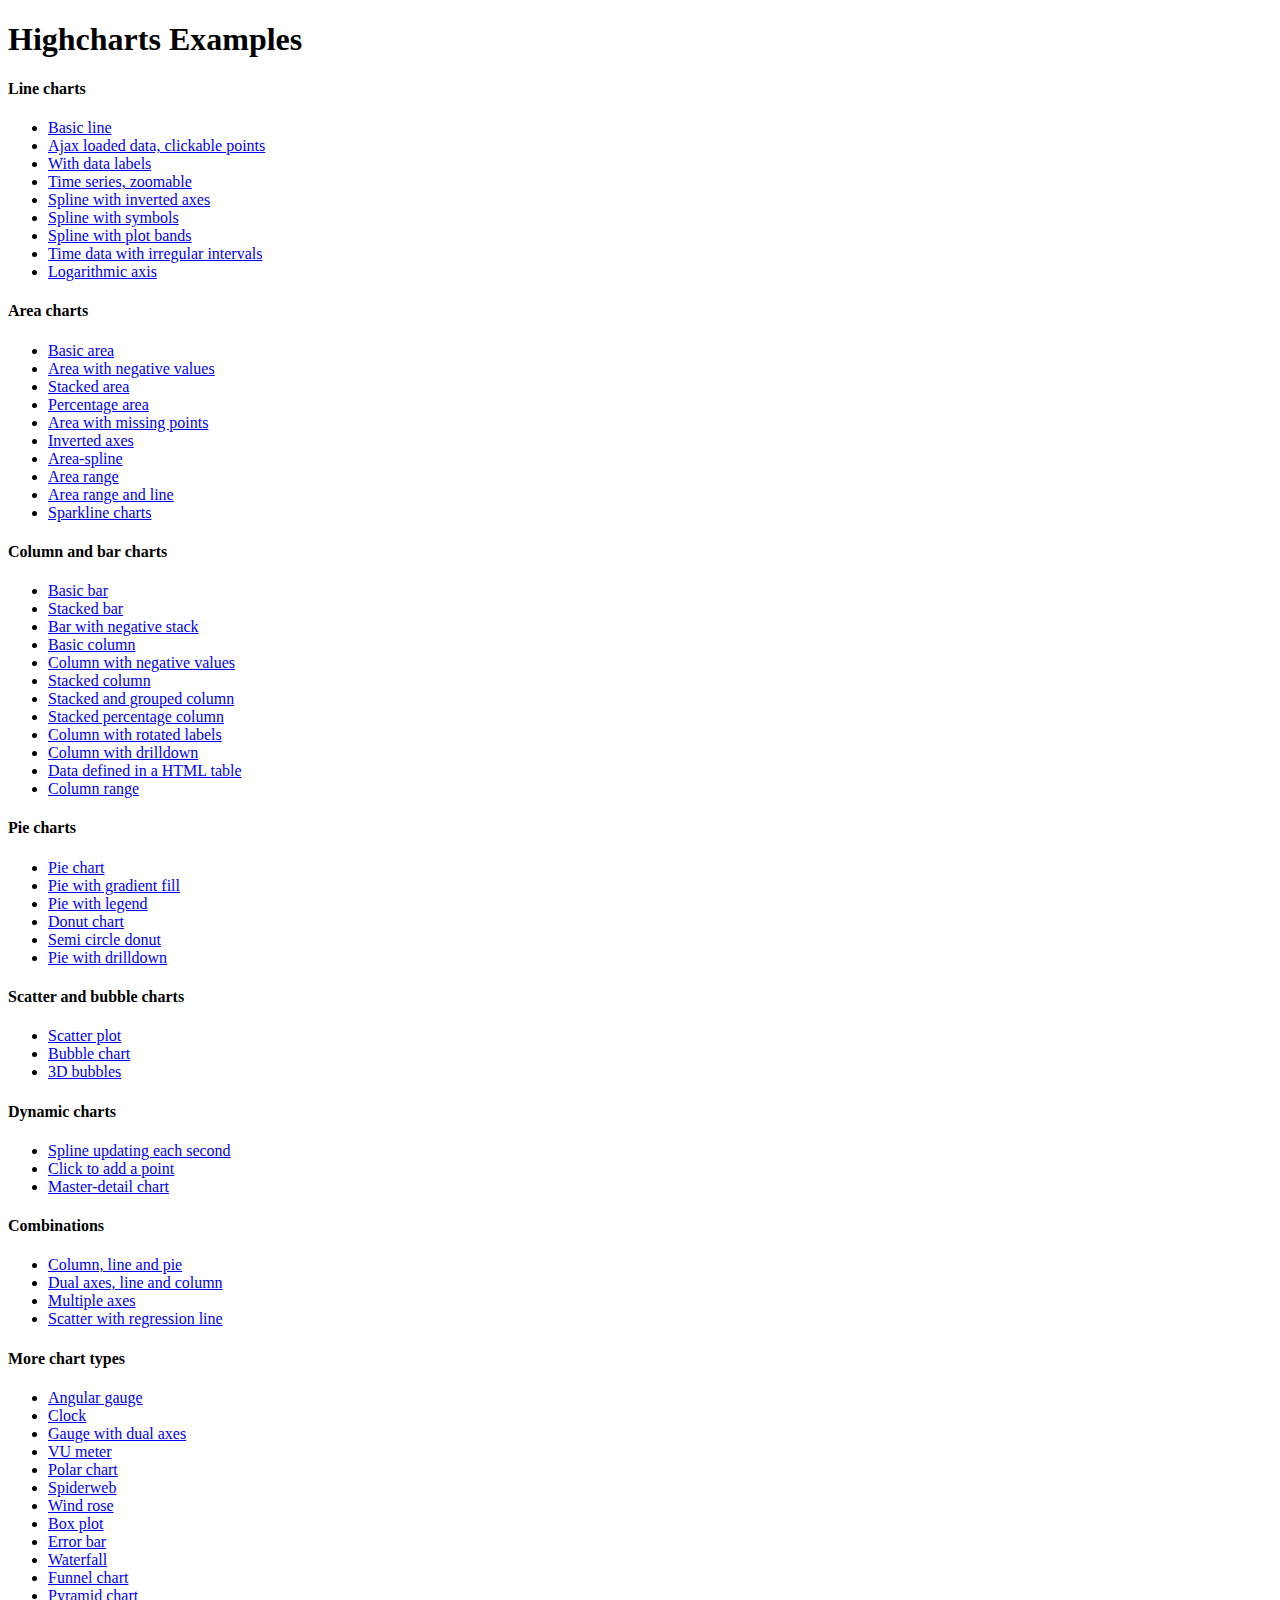
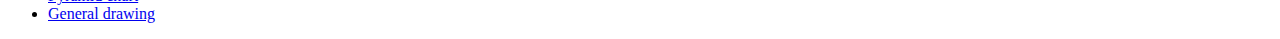
<file: Highcharts-3.0.10/index.htm>
<!DOCTYPE HTML PUBLIC "-//W3C//DTD HTML 4.01//EN" "http://www.w3.org/TR/html4/strict.dtd">
<html>
	<head>
		<meta http-equiv="Content-Type" content="text/html; charset=utf-8" />
		<title>Highcharts Examples</title>
	</head>
	<body>
		<h1>Highcharts Examples</h1>
		<h4>Line charts</h4>
		<ul>
			<li><a href="examples/line-basic/index.htm">Basic line</a></li>
			<li><a href="examples/line-ajax/index.htm">Ajax loaded data, clickable points</a></li>
			<li><a href="examples/line-labels/index.htm">With data labels</a></li>
			<li><a href="examples/line-time-series/index.htm">Time series, zoomable</a></li>
			<li><a href="examples/spline-inverted/index.htm">Spline with inverted axes</a></li>
			<li><a href="examples/spline-symbols/index.htm">Spline with symbols</a></li>
			<li><a href="examples/spline-plot-bands/index.htm">Spline with plot bands</a></li>
			<li><a href="examples/spline-irregular-time/index.htm">Time data with irregular intervals</a></li>
			<li><a href="examples/line-log-axis/index.htm">Logarithmic axis</a></li>
		</ul>
		<h4>Area charts</h4>
		<ul>
			<li><a href="examples/area-basic/index.htm">Basic area</a></li>
			<li><a href="examples/area-negative/index.htm">Area with negative values</a></li>
			<li><a href="examples/area-stacked/index.htm">Stacked area</a></li>
			<li><a href="examples/area-stacked-percent/index.htm">Percentage area</a></li>
			<li><a href="examples/area-missing/index.htm">Area with missing points</a></li>
			<li><a href="examples/area-inverted/index.htm">Inverted axes</a></li>
			<li><a href="examples/areaspline/index.htm">Area-spline</a></li>
			<li><a href="examples/arearange/index.htm">Area range</a></li>
			<li><a href="examples/arearange-line/index.htm">Area range and line</a></li>
			<li><a href="examples/sparkline/index.htm">Sparkline charts</a></li>
		</ul>
		<h4>Column and bar charts</h4>
		<ul>
			<li><a href="examples/bar-basic/index.htm">Basic bar</a></li>
			<li><a href="examples/bar-stacked/index.htm">Stacked bar</a></li>
			<li><a href="examples/bar-negative-stack/index.htm">Bar with negative stack</a></li>
			<li><a href="examples/column-basic/index.htm">Basic column</a></li>
			<li><a href="examples/column-negative/index.htm">Column with negative values</a></li>
			<li><a href="examples/column-stacked/index.htm">Stacked column</a></li>
			<li><a href="examples/column-stacked-and-grouped/index.htm">Stacked and grouped column</a></li>
			<li><a href="examples/column-stacked-percent/index.htm">Stacked percentage column</a></li>
			<li><a href="examples/column-rotated-labels/index.htm">Column with rotated labels</a></li>
			<li><a href="examples/column-drilldown/index.htm">Column with drilldown</a></li>
			<li><a href="examples/column-parsed/index.htm">Data defined in a HTML table</a></li>
			<li><a href="examples/columnrange/index.htm">Column range</a></li>
		</ul>
		<h4>Pie charts</h4>
		<ul>
			<li><a href="examples/pie-basic/index.htm">Pie chart</a></li>
			<li><a href="examples/pie-gradient/index.htm">Pie with gradient fill</a></li>
			<li><a href="examples/pie-legend/index.htm">Pie with legend</a></li>
			<li><a href="examples/pie-donut/index.htm">Donut chart</a></li>
			<li><a href="examples/pie-semi-circle/index.htm">Semi circle donut</a></li>
			<li><a href="examples/pie-drilldown/index.htm">Pie with drilldown</a></li>
		</ul>
		<h4>Scatter and bubble charts</h4>
		<ul>
			<li><a href="examples/scatter/index.htm">Scatter plot</a></li>
			<li><a href="examples/bubble/index.htm">Bubble chart</a></li>
			<li><a href="examples/bubble-3d/index.htm">3D bubbles</a></li>
		</ul>
		<h4>Dynamic charts</h4>
		<ul>
			<li><a href="examples/dynamic-update/index.htm">Spline updating each second</a></li>
			<li><a href="examples/dynamic-click-to-add/index.htm">Click to add a point</a></li>
			<li><a href="examples/dynamic-master-detail/index.htm">Master-detail chart</a></li>
		</ul>
		<h4>Combinations</h4>
		<ul>
			<li><a href="examples/combo/index.htm">Column, line and pie</a></li>
			<li><a href="examples/combo-dual-axes/index.htm">Dual axes, line and column</a></li>
			<li><a href="examples/combo-multi-axes/index.htm">Multiple axes</a></li>
			<li><a href="examples/combo-regression/index.htm">Scatter with regression line</a></li>
		</ul>
		<h4>More chart types</h4>
		<ul>
			<li><a href="examples/gauge-speedometer/index.htm">Angular gauge</a></li>
			<li><a href="examples/gauge-clock/index.htm">Clock</a></li>
			<li><a href="examples/gauge-dual/index.htm">Gauge with dual axes</a></li>
			<li><a href="examples/gauge-vu-meter/index.htm">VU meter</a></li>
			<li><a href="examples/polar/index.htm">Polar chart</a></li>
			<li><a href="examples/polar-spider/index.htm">Spiderweb</a></li>
			<li><a href="examples/polar-wind-rose/index.htm">Wind rose</a></li>
			<li><a href="examples/box-plot/index.htm">Box plot</a></li>
			<li><a href="examples/error-bar/index.htm">Error bar</a></li>
			<li><a href="examples/waterfall/index.htm">Waterfall</a></li>
			<li><a href="examples/funnel/index.htm">Funnel chart</a></li>
			<li><a href="examples/pyramid/index.htm">Pyramid chart</a></li>
			<li><a href="examples/renderer/index.htm">General drawing</a></li>
		</ul>
	</body>
</html>
</file>
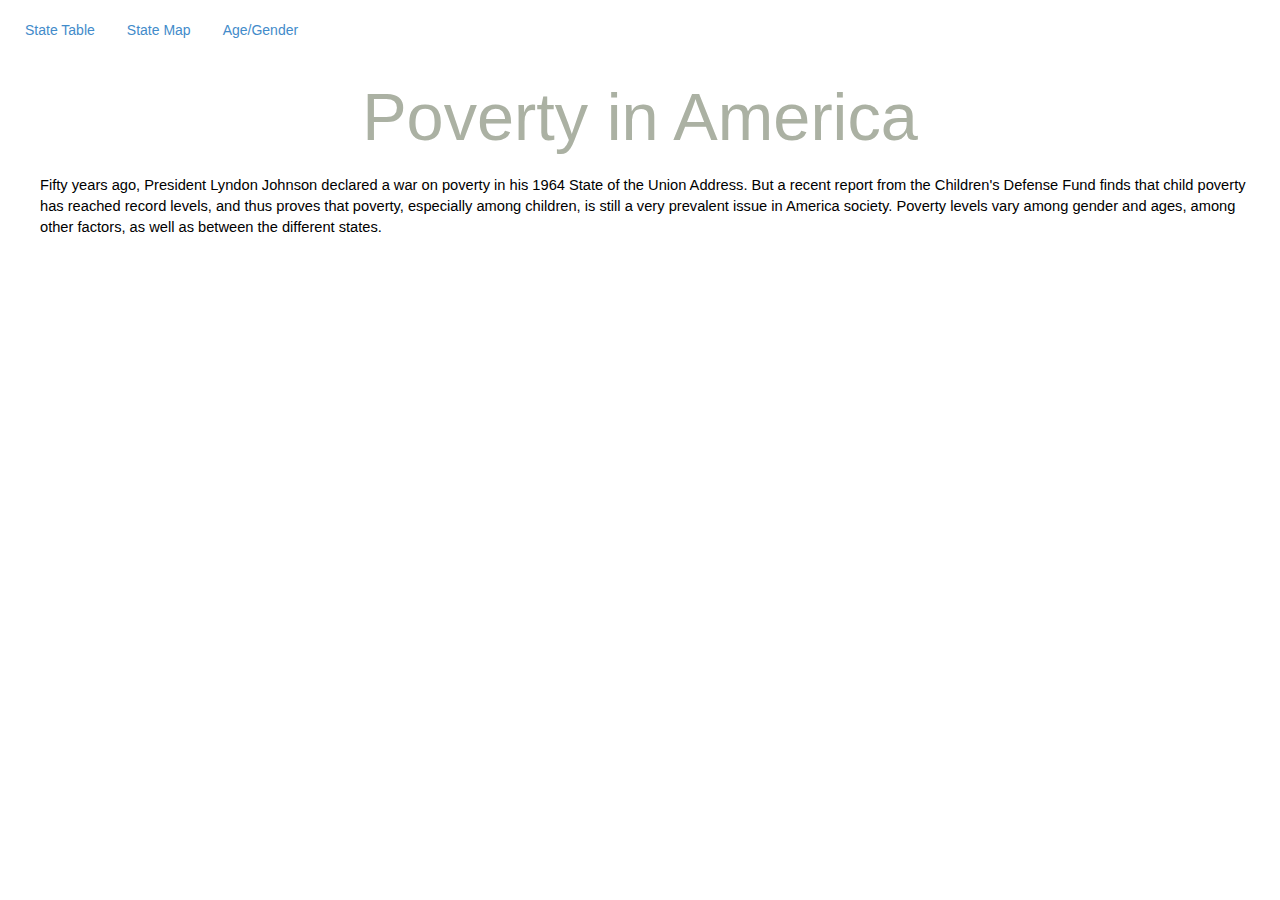
<file: indexAge.html>
<!DOCTYPE html>

<html>
<head>
    <title>Poverty in America</title>
    
    <!--JQuery -->
    <script src="js/jquery-1.11.0.js" type="text/javascript"></script>
    <script src="http://ajax.googleapis.com/ajax/libs/jquery/1.9.1/jquery.min.js" type="text/javascript"></script>
    <script src="http://ajax.googleapis.com/ajax/libs/jquery/1.8.2/jquery.min.js"></script>
    <script src="http://code.highcharts.com/highcharts.js"></script>
    
    
    <!-- Bootstrap core CSS -->
    <link href="css/bootstrap.min.css" rel="stylesheet">
        
    <!-- Custom styles -->
    <link href="styles.css" rel="stylesheet" type="text/css" />
     <link href="css/demo_table.css" rel="stylesheet">
  
</head>

<body>

     <ul class="nav nav-pills">
        <li><a href="index.html">State Table</a></li>
        <li><a href="indexTable.html">State Map</a></li>
        <li><a href="indexAge.html">Age/Gender</a></li>
    </ul>
     
     
    <div class="col-md-12">
        <div id="header">
            <p>Poverty in America</p>
        </div>
        
        <div id="intro">
            <p>Fifty years ago, President Lyndon Johnson declared a war on poverty in his 1964 State of the Union Address.
            But a recent report from the Children's Defense Fund finds that child poverty has reached record levels, and thus proves
            that poverty, especially among children, is still a very prevalent issue in America society. Poverty levels vary among gender and ages,
            among other factors, as well as between the different states.</p>
        </div>
    </div>
    
   

        <div id="povertybyage" style="width:100%; height:400px;"></div>
   
    
    
    
    		

    <!-- Bootstrap core JavaScript
    ================================================== -->
    <!-- Placed at the end of the document so the pages load faster -->
    <script src="https://ajax.googleapis.com/ajax/libs/jquery/1.11.0/jquery.min.js"></script>
    <script type="text/javascript" src="http://www.amcharts.com/lib/3/ammap.js"></script>
    <script type="text/javascript" src="js/usaLow.js"></script>
    <script type="text/javascript" src="http://www.amcharts.com/lib/3/themes/light.js"></script>
    <script src="http://code.highcharts.com/highcharts.js"></script>
    <script src="js/jquery.dataTables.min.js"></script>
    <script src="//datatables.net/download/build/nightly/jquery.dataTables.js"></script>
    <script src="js/bootstrap.min.js"></script>
    
    <script>
    aaData = new Array;
    var state = [];
    var povertyAllAges = [];
    var povertyUnder18 = [];
    var povertyFive = [];
    var html="";
    var gender = [];
    var Sixtyfiveplus = new Array;
    var EighteenToSixtyfour = new Array;
    var UnderEighteen = new Array;
    
    $(document).ready(function()
      {
        loadXML();
    
      });
    
    function loadXML(){
        $.ajax({
		type: "GET",
		url: "poverty.xml",
		dataType: "xml",
		success: parseXML
                    
         })//end load XML
        }
    
    
    function parseXML(xml)
    {
        $(xml).find('state').each(function(){
            var $state = $(this); 
	    state.push($state.attr("state"));
            //povertyAllAges.push($state.find(povertyAllAges).text());
	    //povertyUnder18.push($state.find(povertyUnder18).text());
            //povertyFive.push($state.find(povertyFive).text());
	    var povertyUnder18 = $state.find('povertyUnder18').text();
            var povertyFive = $state.attr('povertyFive');

            //builds table data
            stateArray = new Array;
            stateArray.push($(this).attr("state"), $(this).find("povertyAllAges").text(), $(this).find("povertyUnder18").text(), $(this).find("povertyFive").text());
            aaData.push(stateArray);
         
        });
            aoColumns = new Array;
            aoColumns = [{ "sTitle": "State" }, { "sTitle": "Poverty All Ages" }, { "sTitle": "Poverty Under 18" }, { "sTitle": "Poverty Ages 5-17" }];
            console.log(aoColumns);

            $("#statepoverty_table").html( '<table cellpadding="0" cellspacing="0" border="0" class="display" id="table"></table>' );
            $("#state").append(html);
  
            $('#statepoverty_table').dataTable( {
                "aaData": aaData,
                "aoColumns": aoColumns
            });
    };

    $(function () { 
    $('#container').highcharts({
        chart: {
            type: 'bar'
        },
        title: {
            text: 'Fruit Consumption'
        },
        xAxis: {
            categories: ['Apples', 'Bananas', 'Oranges']
        },
        yAxis: {
            title: {
                text: 'Fruit eaten'
            }
        },
        series: [{
            name: 'Jane',
            data: [1, 0, 4]
        }, {
            name: 'John',
            data: [5, 7, 3]
        }]
    });
});
           
    
         
    </script>
    
    
</body>
</html>
</file>
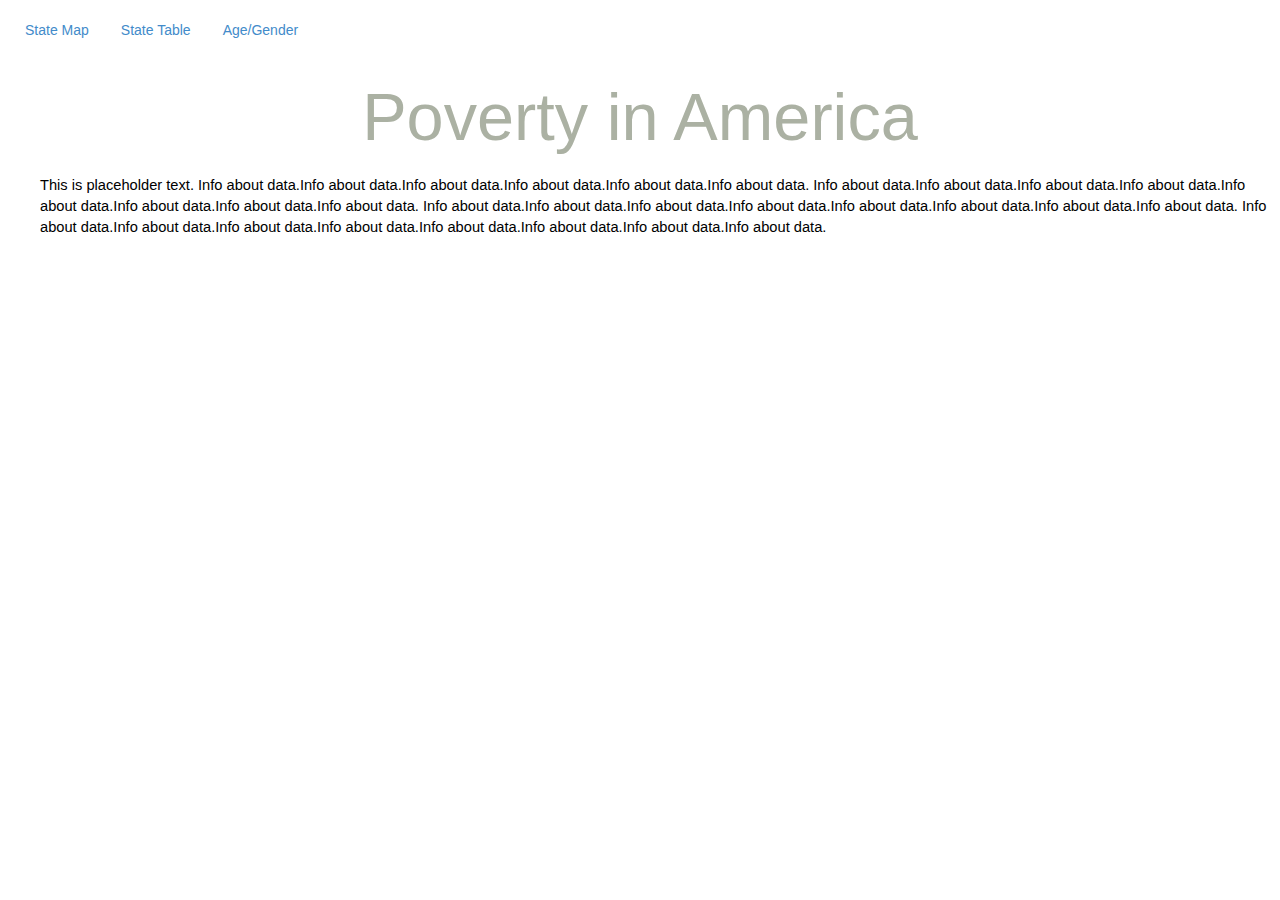
<file: indexAgeGender.html>
<!DOCTYPE html>

<html>
<head>
    <title>Poverty in America</title>
    
    <!--JQuery -->
    <script src="js/jquery-1.11.0.js" type="text/javascript"></script>
    <script src="http://ajax.googleapis.com/ajax/libs/jquery/1.9.1/jquery.min.js" type="text/javascript"></script>
    <script src="http://code.highcharts.com/highcharts.js"></script>
    
    <!-- Bootstrap core CSS -->
    <link href="css/bootstrap.min.css" rel="stylesheet">
        
    <!-- Custom styles -->
    <link href="styles.css" rel="stylesheet" type="text/css" />
     <link href="css/demo_table.css" rel="stylesheet">
  
</head>

<body>

     <ul class="nav nav-pills">
        <li><a href="indexTable.html">State Map</a></li>
        <li><a href="index.html">State Table</a></li>
        <li><a href="indexAgeGender.html">Age/Gender</a></li>
    </ul>
     
     
    <div class="col-md-12">
        <div id="header">
            <p>Poverty in America</p>
        </div>
        
        <div id="intro">
            <p>This is placeholder text. Info about data.Info about data.Info about data.Info about data.Info about data.Info about data.
            Info about data.Info about data.Info about data.Info about data.Info about data.Info about data.Info about data.Info about data.
            Info about data.Info about data.Info about data.Info about data.Info about data.Info about data.Info about data.Info about data.
            Info about data.Info about data.Info about data.Info about data.Info about data.Info about data.Info about data.Info about data.</p>
        </div>
    </div>
    
   
   

    <div class="col-md-12">
        <div id="chart"></div>
    </div>
    
    
    
    		

    <!-- Bootstrap core JavaScript
    ================================================== -->
    <!-- Placed at the end of the document so the pages load faster -->
    <script src="https://ajax.googleapis.com/ajax/libs/jquery/1.11.0/jquery.min.js"></script>
    <script type="text/javascript" src="http://www.amcharts.com/lib/3/ammap.js"></script>
    <script type="text/javascript" src="js/usaLow.js"></script>
    <script type="text/javascript" src="http://www.amcharts.com/lib/3/themes/light.js"></script>
    <script src="http://code.highcharts.com/highcharts.js"></script>
    <script src="js/jquery.dataTables.min.js"></script>
    <script src="js/bootstrap.min.js"></script>
    
    <script>
    aaData = new Array;
    var state = [];
    var povertyAllAges = [];
    var povertyUnder18 = [];
    var povertyFive = [];
    var html="";
    var gender = [];
    var Sixtyfiveplus = [];
    var EighteenToSixtyfour = [];
    var UnderEighteen = [];
    
    $(document).ready(function()
      {
        loadXML();
    
      });
    
    function loadXML(){
        $.ajax({
		type: "GET",
		url: "poverty.xml",
		dataType: "xml",
		success: parseXML
                    
         })//end load XML
        }
    
    
    function parseXML(xml)
    {
        $(xml).find('state').each(function(){
            var $state = $(this); 
	    state.push($state.attr("state"));
            //povertyAllAges.push($state.find(povertyAllAges).text());
	    //povertyUnder18.push($state.find(povertyUnder18).text());
            //povertyFive.push($state.find(povertyFive).text());
	    var povertyUnder18 = $state.find('povertyUnder18').text();
            var povertyFive = $state.attr('povertyFive');
console.log("state");
            //builds table data
            stateArray = new Array;
            stateArray.push($(this).attr("state"), $(this).find("povertyAllAges").text(), $(this).find("povertyUnder18").text(), $(this).find("povertyFive").text());
            aaData.push(stateArray);
         
        });
            aoColumns = new Array;
            aoColumns = [{ "sTitle": "State" }, { "sTitle": "Poverty All Ages" }, { "sTitle": "Poverty Under 18" }, { "sTitle": "Poverty Ages 5-17" }];
            console.log(aoColumns);

            $("#statepoverty_table").html( '<table cellpadding="0" cellspacing="0" border="0" class="display" id="table"></table>' );
            $("#state").append(html);
  
            $('#statepoverty_table').dataTable( {
                "aaData": aaData,
                "aoColumns": aoColumns
            });
    };
    
    


         

    var chart1 = new Highcharts.Chart({
        chart: {
            renderTo: 'chart',
            type: 'bar'
        },
        title: {
            text: 'Poverty by Age by Gender'
        },
        xAxis: {
            categories: [gender[0], gender[1]]
        },
        yAxis: {
            title: {
                text: 'Age Groups'
            }
        },
        series: [{
            name: 'Aged 65 and Older',
            data: [Sixtyfiveplus[0], Sixtyfiveplus[1], Sixtyfiveplus[2]]
        }, {
            name: 'Aged 18-64',
            data: [EighteenToSixtyfour[0], EighteenToSixtyfour[1]]
        }, {
             name: 'Under Age 18',
            data: [UnderEighteen[0], UnderEighteen[1]]
        }]
            
    });
    
         
    </script>
    
    
</body>
</html>
</file>
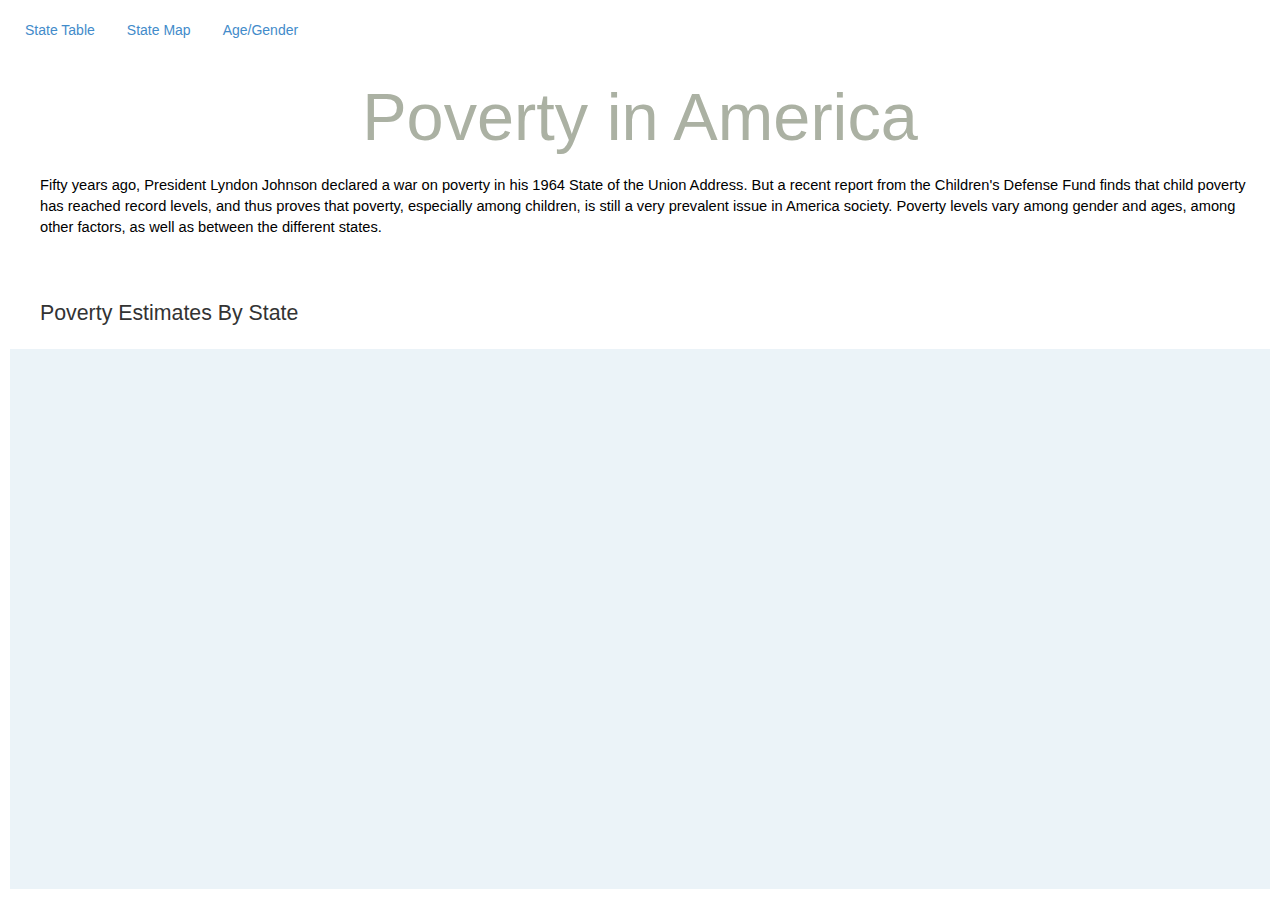
<file: indexTable.html>
<!DOCTYPE html>

<html>
<head>
    <title>Poverty in America</title>
    
    <!--JQuery -->
    <script src="js/jquery-1.11.0.js" type="text/javascript"></script>
    <script src="http://ajax.googleapis.com/ajax/libs/jquery/1.9.1/jquery.min.js" type="text/javascript"></script>
    <script src="http://code.highcharts.com/highcharts.js"></script>
    
    <!-- Bootstrap core CSS -->
    <link href="css/bootstrap.min.css" rel="stylesheet">
        
    <!-- Custom styles -->
    <link href="styles.css" rel="stylesheet" type="text/css" />
     <link href="css/demo_table.css" rel="stylesheet">
  
</head>

<body>

     <ul class="nav nav-pills">
        <li><a href="index.html">State Table</a></li>
        <li><a href="indexTable.html">State Map</a></li>
        <li><a href="Highcharts-3.0.10/examples/bar-basic/index.htm">Age/Gender</a></li>
    </ul>
     
     
    <div class="col-md-12">
        <div id="header">
            <p>Poverty in America</p>
        </div>
        
        <div id="intro">
            <p>Fifty years ago, President Lyndon Johnson declared a war on poverty in his 1964 State of the Union Address.
            But a recent report from the Children's Defense Fund finds that child poverty has reached record levels, and thus proves
            that poverty, especially among children, is still a very prevalent issue in America society. Poverty levels vary among gender and ages,
            among other factors, as well as between the different states.</p>
        </div>
    </div>
    
   
    
    <div id="chartTitle">
        <p>
            Poverty Estimates By State
        </p>  
    </div>
    
     <div class="col-md-12">
        <div id="row">
            <div id="chartdiv" align="center"></div>
        </div>
    </div>
    
    
    
   

    <div class="col-md-12">
        <div id="chart"></div>
    </div>
    
    
    
    		

    <!-- Bootstrap core JavaScript
    ================================================== -->
    <!-- Placed at the end of the document so the pages load faster -->
    <script src="https://ajax.googleapis.com/ajax/libs/jquery/1.11.0/jquery.min.js"></script>
    <script type="text/javascript" src="http://www.amcharts.com/lib/3/ammap.js"></script>
    <script type="text/javascript" src="js/usaLow.js"></script>
    <script type="text/javascript" src="http://www.amcharts.com/lib/3/themes/light.js"></script>
    <script src="http://code.highcharts.com/highcharts.js"></script>
    <script src="js/jquery.dataTables.min.js"></script>
    <script src="js/bootstrap.min.js"></script>
    
    <script>
    aaData = new Array;
    var state = [];
    var povertyAllAges = [];
    var povertyUnder18 = [];
    var povertyFive = [];
    var html="";
    
    $(document).ready(function()
      {
        loadXML();
    
      });
    
    function loadXML(){
        $.ajax({
		type: "GET",
		url: "poverty.xml",
		dataType: "xml",
		success: parseXML
                    
         })//end load XML
        }
    
    
    function parseXML(xml)
    {
        $(xml).find('state').each(function(){
            var $state = $(this); 
	    state.push($state.attr("state"));
            //povertyAllAges.push($state.find(povertyAllAges).text());
	    //povertyUnder18.push($state.find(povertyUnder18).text());
            //povertyFive.push($state.find(povertyFive).text());
	    var povertyUnder18 = $state.find('povertyUnder18').text();
            var povertyFive = $state.attr('povertyFive');
console.log("state");
            //builds table data
            stateArray = new Array;
            stateArray.push($(this).attr("state"), $(this).find("povertyAllAges").text(), $(this).find("povertyUnder18").text(), $(this).find("povertyFive").text());
            aaData.push(stateArray);
         
        });
            aoColumns = new Array;
            aoColumns = [{ "sTitle": "State" }, { "sTitle": "Poverty All Ages" }, { "sTitle": "Poverty Under 18" }, { "sTitle": "Poverty Ages 5-17" }];
            console.log(aoColumns);

            $("#statepoverty_table").html( '<table cellpadding="0" cellspacing="0" border="0" class="display" id="table"></table>' );
            $("#state").append(html);
  
            $('#statepoverty_table').dataTable( {
                "aaData": aaData,
                "aoColumns": aoColumns
            });
    };
    
    
    
    //map//
    
    AmCharts.makeChart("chartdiv", {
        type: "map",
        "theme": "light",
        pathToImages: "http://www.amcharts.com/lib/3/images/",

            colorSteps: 6,

            dataProvider: {
                
		map: "usaLow",
		areas: [{
                        id: "US-AL",
			value: 895515
                        }, {
			id: "US-AK",
			value: 77494
		}, {
			id: "US-AZ",
			value: 1195931
		}, {
			id: "US-AR",
			value: 560928
		}, {
			id: "US-CA",
			value: 6323433
		}, {
			id: "US-CO",
			value: 688715
		}, {
			id: "US-CT",
			value: 370537
		}, {
			id: "US-DE",
			value: 113316
		}, {
			id: "US-FL",
			value: 3248276
		}, {
			id: "US-GA",
			value: 1852459
		}, {
			id: "US-HI",
			value: 159988
		}, {
			id: "US-ID",
			value: 250203
		}, {
			id: "US-IL",
			value: 1847371
		}, {
			id: "US-IN",
			value: 984948
		}, {
			id: "US-IA",
			value: 377110
		}, {
			id: "US-KS",
			value: 392095
		}, {
			id: "US-KY",
			value: 821067
		}, {
			id: "US-LA",
			value: 900395
		}, {
			id: "US-ME",
			value: 186484
		}, {
			id: "US-MD",
			value: 597705
		}, {
			id: "US-MA",
			value: 762971
		}, {
			id: "US-MI",
			value: 1677776
		}, {
			id: "US-MN",
			value: 597515
		}, {
			id: "US-MS",
			value: 689116
		}, {
			id: "US-MO",
			value: 945435
		}, {
			id: "US-MT",
			value: 153105
		}, {
			id: "US-NE",
			value: 230375
		}, {
			id: "US-NV",
			value: 441373
		}, {
			id: "US-NH",
			value: 596705
		}, {
			id: "US-NJ",
			value: 934277
		}, {
			id: "US-NM",
			value: 421123
		}, {
			id: "US-NY",
			value: 3040207
		}, {
			id: "US-NC",
			value: 1706255
		}, {
			id: "US-ND",
			value: 75251
		}, {
			id: "US-OH",
			value: 1818886
		}, {
			id: "US-OK",
			value: 636134
		}, {
			id: "US-OR",
			value: 651302
		}, {
			id: "US-PA",
			value: 1688364
		}, {
			id: "US-RI",
			value: 143625
		}, {
			id: "US-SC",
			value: 837327
		}, {
			id: "US-SD",
			value: 109661
		}, {
			id: "US-TN",
			value: 1135205
		}, {
			id: "US-TX",
			value: 4565185
		}, {
			id: "US-UT",
			value: 364124
		}, {
			id: "US-VT",
			value: 71626
		}, {
			id: "US-VA",
			value: 936384
		}, {
			id: "US-WA",
			value: 5916976
		}, {
			id: "US-WV",
			value: 323978
		}, {
			id: "US-WI",
			value: 738226
		}, {
			id: "US-WY",
			value: 66879
		}]
	},

	areasSettings: {
		autoZoom: true
	},

	valueLegend: {
		right: 10,
		minValue: "50,000+",
		maxValue: "6,000,000+"
	}
	 

         
});
    var chart1 = new Highcharts.Chart({
        chart: {
            renderTo: 'chart',
            type: 'bar'
        },
        title: {
            text: 'Poverty by Age by Gender'
        },
        xAxis: {
            categories: [gender[0], gender[1]]
        },
        yAxis: {
            title: {
                text: 'Age Groups'
            }
        },
        series: [{
            name: 'Aged 65 and Older',
            data: [Sixtyfiveplus[0], Sixtyfiveplus[1], Sixtyfiveplus[2]]
        }, {
            name: 'Aged 18-64',
            data: [EighteenToSixtyfour[0], EighteenToSixtyfour[1]]
        }, {
             name: 'Under Age 18',
            data: [UnderEighteen[0], UnderEighteen[1]]
        }]
            
    });
    
         
    </script>
    
    
</body>
</html>
</file>
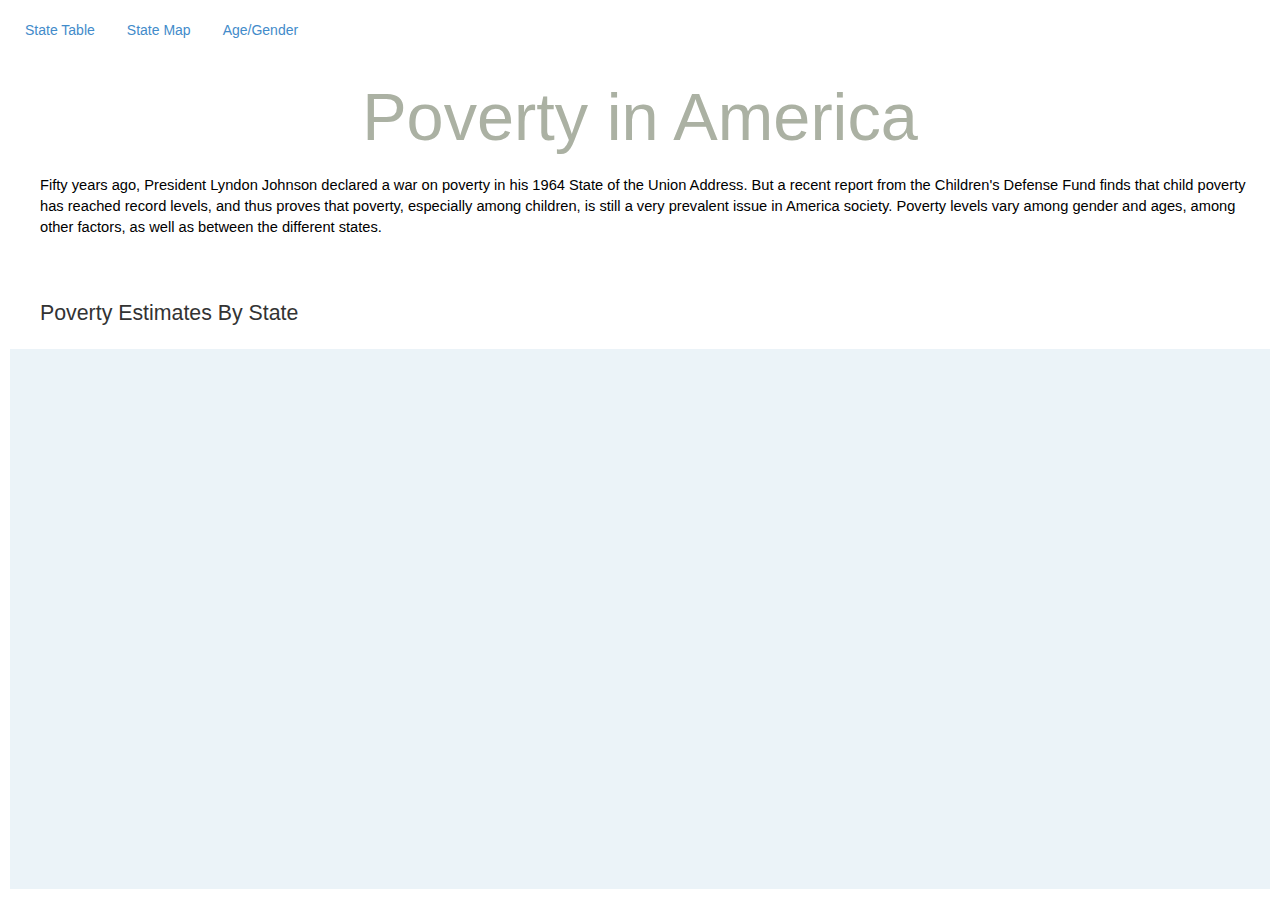
<file: Highcharts-3.0.10/examples/bar-basic/indexTable.html>
<!DOCTYPE html>

<html>
<head>
    <title>Poverty in America</title>
    
    <!--JQuery -->
    <script src="js/jquery-1.11.0.js" type="text/javascript"></script>
    <script src="http://ajax.googleapis.com/ajax/libs/jquery/1.9.1/jquery.min.js" type="text/javascript"></script>
    <script src="http://code.highcharts.com/highcharts.js"></script>
    
    <!-- Bootstrap core CSS -->
    <link href="css/bootstrap.min.css" rel="stylesheet">
        
    <!-- Custom styles -->
    <link href="styles.css" rel="stylesheet" type="text/css" />
     <link href="css/demo_table.css" rel="stylesheet">
  
</head>

<body>

     <ul class="nav nav-pills">
        <li><a href="index.html">State Table</a></li>
        <li><a href="indexTable.html">State Map</a></li>
        <li><a href="index.htm">Age/Gender</a></li>
    </ul>
     
     
    <div class="col-md-12">
        <div id="header">
            <p>Poverty in America</p>
        </div>
        
        <div id="intro">
            <p>Fifty years ago, President Lyndon Johnson declared a war on poverty in his 1964 State of the Union Address.
            But a recent report from the Children's Defense Fund finds that child poverty has reached record levels, and thus proves
            that poverty, especially among children, is still a very prevalent issue in America society. Poverty levels vary among gender and ages,
            among other factors, as well as between the different states.</p>
        </div>
    </div>
    
   
    
    <div id="chartTitle">
        <p>
            Poverty Estimates By State
        </p>  
    </div>
    
     <div class="col-md-12">
        <div id="row">
            <div id="chartdiv" align="center"></div>
        </div>
    </div>
    
    
    
   

    <div class="col-md-12">
        <div id="chart"></div>
    </div>
    
    
    
    		

    <!-- Bootstrap core JavaScript
    ================================================== -->
    <!-- Placed at the end of the document so the pages load faster -->
    <script src="https://ajax.googleapis.com/ajax/libs/jquery/1.11.0/jquery.min.js"></script>
    <script type="text/javascript" src="http://www.amcharts.com/lib/3/ammap.js"></script>
    <script type="text/javascript" src="js/usaLow.js"></script>
    <script type="text/javascript" src="http://www.amcharts.com/lib/3/themes/light.js"></script>
    <script src="http://code.highcharts.com/highcharts.js"></script>
    <script src="js/jquery.dataTables.min.js"></script>
    <script src="js/bootstrap.min.js"></script>
    
    <script>
    aaData = new Array;
    var state = [];
    var povertyAllAges = [];
    var povertyUnder18 = [];
    var povertyFive = [];
    var html="";
    
    $(document).ready(function()
      {
        loadXML();
    
      });
    
    function loadXML(){
        $.ajax({
		type: "GET",
		url: "poverty.xml",
		dataType: "xml",
		success: parseXML
                    
         })//end load XML
        }
    
    
    function parseXML(xml)
    {
        $(xml).find('state').each(function(){
            var $state = $(this); 
	    state.push($state.attr("state"));
            //povertyAllAges.push($state.find(povertyAllAges).text());
	    //povertyUnder18.push($state.find(povertyUnder18).text());
            //povertyFive.push($state.find(povertyFive).text());
	    var povertyUnder18 = $state.find('povertyUnder18').text();
            var povertyFive = $state.attr('povertyFive');
console.log("state");
            //builds table data
            stateArray = new Array;
            stateArray.push($(this).attr("state"), $(this).find("povertyAllAges").text(), $(this).find("povertyUnder18").text(), $(this).find("povertyFive").text());
            aaData.push(stateArray);
         
        });
            aoColumns = new Array;
            aoColumns = [{ "sTitle": "State" }, { "sTitle": "Poverty All Ages" }, { "sTitle": "Poverty Under 18" }, { "sTitle": "Poverty Ages 5-17" }];
            console.log(aoColumns);

            $("#statepoverty_table").html( '<table cellpadding="0" cellspacing="0" border="0" class="display" id="table"></table>' );
            $("#state").append(html);
  
            $('#statepoverty_table').dataTable( {
                "aaData": aaData,
                "aoColumns": aoColumns
            });
    };
    
    
    
    //map//
    
    AmCharts.makeChart("chartdiv", {
        type: "map",
        "theme": "light",
        pathToImages: "http://www.amcharts.com/lib/3/images/",

            colorSteps: 6,

            dataProvider: {
                
		map: "usaLow",
		areas: [{
                        id: "US-AL",
			value: 895515
                        }, {
			id: "US-AK",
			value: 77494
		}, {
			id: "US-AZ",
			value: 1195931
		}, {
			id: "US-AR",
			value: 560928
		}, {
			id: "US-CA",
			value: 6323433
		}, {
			id: "US-CO",
			value: 688715
		}, {
			id: "US-CT",
			value: 370537
		}, {
			id: "US-DE",
			value: 113316
		}, {
			id: "US-FL",
			value: 3248276
		}, {
			id: "US-GA",
			value: 1852459
		}, {
			id: "US-HI",
			value: 159988
		}, {
			id: "US-ID",
			value: 250203
		}, {
			id: "US-IL",
			value: 1847371
		}, {
			id: "US-IN",
			value: 984948
		}, {
			id: "US-IA",
			value: 377110
		}, {
			id: "US-KS",
			value: 392095
		}, {
			id: "US-KY",
			value: 821067
		}, {
			id: "US-LA",
			value: 900395
		}, {
			id: "US-ME",
			value: 186484
		}, {
			id: "US-MD",
			value: 597705
		}, {
			id: "US-MA",
			value: 762971
		}, {
			id: "US-MI",
			value: 1677776
		}, {
			id: "US-MN",
			value: 597515
		}, {
			id: "US-MS",
			value: 689116
		}, {
			id: "US-MO",
			value: 945435
		}, {
			id: "US-MT",
			value: 153105
		}, {
			id: "US-NE",
			value: 230375
		}, {
			id: "US-NV",
			value: 441373
		}, {
			id: "US-NH",
			value: 596705
		}, {
			id: "US-NJ",
			value: 934277
		}, {
			id: "US-NM",
			value: 421123
		}, {
			id: "US-NY",
			value: 3040207
		}, {
			id: "US-NC",
			value: 1706255
		}, {
			id: "US-ND",
			value: 75251
		}, {
			id: "US-OH",
			value: 1818886
		}, {
			id: "US-OK",
			value: 636134
		}, {
			id: "US-OR",
			value: 651302
		}, {
			id: "US-PA",
			value: 1688364
		}, {
			id: "US-RI",
			value: 143625
		}, {
			id: "US-SC",
			value: 837327
		}, {
			id: "US-SD",
			value: 109661
		}, {
			id: "US-TN",
			value: 1135205
		}, {
			id: "US-TX",
			value: 4565185
		}, {
			id: "US-UT",
			value: 364124
		}, {
			id: "US-VT",
			value: 71626
		}, {
			id: "US-VA",
			value: 936384
		}, {
			id: "US-WA",
			value: 5916976
		}, {
			id: "US-WV",
			value: 323978
		}, {
			id: "US-WI",
			value: 738226
		}, {
			id: "US-WY",
			value: 66879
		}]
	},

	areasSettings: {
		autoZoom: true
	},

	valueLegend: {
		right: 10,
		minValue: "50,000+",
		maxValue: "6,000,000+"
	}
	 

         
});
    var chart1 = new Highcharts.Chart({
        chart: {
            renderTo: 'chart',
            type: 'bar'
        },
        title: {
            text: 'Poverty by Age by Gender'
        },
        xAxis: {
            categories: [gender[0], gender[1]]
        },
        yAxis: {
            title: {
                text: 'Age Groups'
            }
        },
        series: [{
            name: 'Aged 65 and Older',
            data: [Sixtyfiveplus[0], Sixtyfiveplus[1], Sixtyfiveplus[2]]
        }, {
            name: 'Aged 18-64',
            data: [EighteenToSixtyfour[0], EighteenToSixtyfour[1]]
        }, {
             name: 'Under Age 18',
            data: [UnderEighteen[0], UnderEighteen[1]]
        }]
            
    });
    
         
    </script>
    
    
</body>
</html>
</file>
<file: styles.css>
#header p{
    color: #abb1a3;
    text-align: center;
    font-size:50pt;
}

#intro p{
    color: black;
    text-align:left;
    font-size:11pt;
    padding-bottom:40px;
    padding-left:30px;
}


#chartdiv {
    width: 100%;
    height: 500px;
    overflow:hidden;
    font-size: 11px;
    padding-left:50px;
}			


#chartTitle p{
    font-size:16pt;
    text-align: left;
    padding-left:40px;
}

#chartDiv{
    border:1pt;
    border-radius:10pt;
    border-color:black; 
}

#row{
    background-color:#ebf3f8;
    padding:20px;
}

.col-md-12{
    padding:10px;
}

.nav-pills{
    padding-left:10px;
    padding-bottom:10px;
    padding-top:10px;
}
</file>
<file: css/demo_table.css>
/*
 *  File:         demo_table.css
 *  CVS:          $Id$
 *  Description:  CSS descriptions for DataTables demo pages
 *  Author:       Allan Jardine
 *  Created:      Tue May 12 06:47:22 BST 2009
 *  Modified:     $Date$ by $Author$
 *  Language:     CSS
 *  Project:      DataTables
 *
 *  Copyright 2009 Allan Jardine. All Rights Reserved.
 *
 * ***************************************************************************
 * DESCRIPTION
 *
 * The styles given here are suitable for the demos that are used with the standard DataTables
 * distribution (see www.datatables.net). You will most likely wish to modify these styles to
 * meet the layout requirements of your site.
 *
 * Common issues:
 *   'full_numbers' pagination - I use an extra selector on the body tag to ensure that there is
 *     no conflict between the two pagination types. If you want to use full_numbers pagination
 *     ensure that you either have "example_alt_pagination" as a body class name, or better yet,
 *     modify that selector.
 *   Note that the path used for Images is relative. All images are by default located in
 *     ../images/ - relative to this CSS file.
 */

/* * * * * * * * * * * * * * * * * * * * * * * * * * * * * * * * * * * * *
 * DataTables features
 */

.dataTables_wrapper {
	position: relative;
	clear: both;
	zoom: 1; /* Feeling sorry for IE */
}

.dataTables_processing {
	position: absolute;
	top: 50%;
	left: 50%;
	width: 250px;
	height: 30px;
	margin-left: -125px;
	margin-top: -15px;
	padding: 14px 0 2px 0;
	border: 1px solid #ddd;
	text-align: center;
	color: #999;
	font-size: 14px;
	background-color: white;
}

.dataTables_length {
	width: 40%;
	float: left;
}

.dataTables_filter {
	width: 50%;
	float: right;
	text-align: right;
}

.dataTables_info {
	width: 60%;
	float: left;
}

.dataTables_paginate {
	float: right;
	text-align: right;
}

/* Pagination nested */
.paginate_disabled_previous, .paginate_enabled_previous,
.paginate_disabled_next, .paginate_enabled_next {
	height: 19px;
	float: left;
	cursor: pointer;
	*cursor: hand;
	color: #111 !important;
}
.paginate_disabled_previous:hover, .paginate_enabled_previous:hover,
.paginate_disabled_next:hover, .paginate_enabled_next:hover {
	text-decoration: none !important;
}
.paginate_disabled_previous:active, .paginate_enabled_previous:active,
.paginate_disabled_next:active, .paginate_enabled_next:active {
	outline: none;
}

.paginate_disabled_previous,
.paginate_disabled_next {
	color: #666 !important;
}
.paginate_disabled_previous, .paginate_enabled_previous {
	padding-left: 23px;
}
.paginate_disabled_next, .paginate_enabled_next {
	padding-right: 23px;
	margin-left: 10px;
}

.paginate_disabled_previous {
	background: url('../images/back_disabled.png') no-repeat top left;
}

.paginate_enabled_previous {
	background: url('../images/back_enabled.png') no-repeat top left;
}
.paginate_enabled_previous:hover {
	background: url('../images/back_enabled_hover.png') no-repeat top left;
}

.paginate_disabled_next {
	background: url('../images/forward_disabled.png') no-repeat top right;
}

.paginate_enabled_next {
	background: url('../images/forward_enabled.png') no-repeat top right;
}
.paginate_enabled_next:hover {
	background: url('../images/forward_enabled_hover.png') no-repeat top right;
}



/* * * * * * * * * * * * * * * * * * * * * * * * * * * * * * * * * * * * *
 * DataTables display
 */
table.display {
	margin: 0 auto;
	clear: both;
	width: 100%;
	
	/* Note Firefox 3.5 and before have a bug with border-collapse
	 * ( https://bugzilla.mozilla.org/show%5Fbug.cgi?id=155955 ) 
	 * border-spacing: 0; is one possible option. Conditional-css.com is
	 * useful for this kind of thing
	 *
	 * Further note IE 6/7 has problems when calculating widths with border width.
	 * It subtracts one px relative to the other browsers from the first column, and
	 * adds one to the end...
	 *
	 * If you want that effect I'd suggest setting a border-top/left on th/td's and 
	 * then filling in the gaps with other borders.
	 */
}

table.display thead th {
	padding: 3px 18px 3px 10px;
	background-color:#ebf3f8;
	font-weight: bold;
	cursor: pointer;
	* cursor: hand;
	
}

table.display tfoot th {
	padding: 3px 18px 3px 10px;
	border-top: 1px solid black;
	font-weight: bold;
}

table.display tr.heading2 td {
	border-bottom: 1px solid #aaa;
}

table.display td {
	padding: 3px 10px;
}

table.display td.center {
	text-align: center;
}



/* * * * * * * * * * * * * * * * * * * * * * * * * * * * * * * * * * * * *
 * DataTables sorting
 */

.sorting_asc {
	background: url('../images/sort_asc.png') no-repeat center right;
}

.sorting_desc {
	background: url('../images/sort_desc.png') no-repeat center right;
}

.sorting {
	background: url('../images/sort_both.png') no-repeat center right;
}

.sorting_asc_disabled {
	background: url('../images/sort_asc_disabled.png') no-repeat center right;
}

.sorting_desc_disabled {
	background: url('../images/sort_desc_disabled.png') no-repeat center right;
}
 
table.display thead th:active,
table.display thead td:active {
	outline: none;
}




/* * * * * * * * * * * * * * * * * * * * * * * * * * * * * * * * * * * * *
 * DataTables row classes
 */
table.display tr.odd.gradeA {
	background-color: #ddffdd;
}

table.display tr.even.gradeA {
	background-color: #eeffee;
}

table.display tr.odd.gradeC {
	background-color: #ddddff;
}

table.display tr.even.gradeC {
	background-color: #eeeeff;
}

table.display tr.odd.gradeX {
	background-color: #ffdddd;
}

table.display tr.even.gradeX {
	background-color: #ffeeee;
}

table.display tr.odd.gradeU {
	background-color: #ddd;
}

table.display tr.even.gradeU {
	background-color: #eee;
}


tr.odd {
	background-color: #e6e5d8;
}

tr.even {
	background-color: white;
}





/* * * * * * * * * * * * * * * * * * * * * * * * * * * * * * * * * * * * *
 * Misc
 */
.dataTables_scroll {
	clear: both;
}

.dataTables_scrollBody {
	*margin-top: -1px;
	-webkit-overflow-scrolling: touch;
}

.top, .bottom {
	padding: 15px;
	background-color: #F5F5F5;
	border: 1px solid #CCCCCC;
}

.top .dataTables_info {
	float: none;
}

.clear {
	clear: both;
}

.dataTables_empty {
	text-align: center;
}

tfoot input {
	margin: 0.5em 0;
	width: 100%;
	color: #444;
}

tfoot input.search_init {
	color: #999;
}

td.group {
	background-color: #d1cfd0;
	border-bottom: 2px solid #A19B9E;
	border-top: 2px solid #A19B9E;
}

td.details {
	background-color: #d1cfd0;
	border: 2px solid #A19B9E;
}


.example_alt_pagination div.dataTables_info {
	width: 40%;
}

.paging_full_numbers {
	width: 400px;
	height: 22px;
	line-height: 22px;
}

.paging_full_numbers a:active {
	outline: none
}

.paging_full_numbers a:hover {
	text-decoration: none;
}

.paging_full_numbers a.paginate_button,
 	.paging_full_numbers a.paginate_active {
	border: 1px solid #aaa;
	-webkit-border-radius: 5px;
	-moz-border-radius: 5px;
	padding: 2px 5px;
	margin: 0 3px;
	cursor: pointer;
	*cursor: hand;
	color: #333 !important;
}

.paging_full_numbers a.paginate_button {
	background-color: #ddd;
}

.paging_full_numbers a.paginate_button:hover {
	background-color: #ccc;
	text-decoration: none !important;
}

.paging_full_numbers a.paginate_active {
	background-color: #99B3FF;
}

table.display tr.even.row_selected td {
	background-color: #B0BED9;
}

table.display tr.odd.row_selected td {
	background-color: #9FAFD1;
}


/*
 * Sorting classes for columns
 */
/* For the standard odd/even */
tr.odd td.sorting_1 {
	background-color: #e6e5d8;
}

tr.odd td.sorting_2 {
	background-color: #DADCFF;
}

tr.odd td.sorting_3 {
	background-color: #E0E2FF;
}

tr.even td.sorting_1 {
	
}

tr.even td.sorting_2 {
	background-color: #F2F3FF;
}

tr.even td.sorting_3 {
	background-color: #F9F9FF;
}


/* For the Conditional-CSS grading rows */
/*
 	Colour calculations (based off the main row colours)
  Level 1:
		dd > c4
		ee > d5
	Level 2:
	  dd > d1
	  ee > e2
 */
tr.odd.gradeA td.sorting_1 {
	background-color: #c4ffc4;
}

tr.odd.gradeA td.sorting_2 {
	background-color: #d1ffd1;
}

tr.odd.gradeA td.sorting_3 {
	background-color: #d1ffd1;
}

tr.even.gradeA td.sorting_1 {
	background-color: #d5ffd5;
}

tr.even.gradeA td.sorting_2 {
	background-color: #e2ffe2;
}

tr.even.gradeA td.sorting_3 {
	background-color: #e2ffe2;
}

tr.odd.gradeC td.sorting_1 {
	background-color: #c4c4ff;
}

tr.odd.gradeC td.sorting_2 {
	background-color: #d1d1ff;
}

tr.odd.gradeC td.sorting_3 {
	background-color: #d1d1ff;
}

tr.even.gradeC td.sorting_1 {
	background-color: #d5d5ff;
}

tr.even.gradeC td.sorting_2 {
	background-color: #e2e2ff;
}

tr.even.gradeC td.sorting_3 {
	background-color: #e2e2ff;
}

tr.odd.gradeX td.sorting_1 {
	background-color: #ffc4c4;
}

tr.odd.gradeX td.sorting_2 {
	background-color: #ffd1d1;
}

tr.odd.gradeX td.sorting_3 {
	background-color: #ffd1d1;
}

tr.even.gradeX td.sorting_1 {
	background-color: #ffd5d5;
}

tr.even.gradeX td.sorting_2 {
	background-color: #ffe2e2;
}

tr.even.gradeX td.sorting_3 {
	background-color: #ffe2e2;
}

tr.odd.gradeU td.sorting_1 {
	background-color: #c4c4c4;
}

tr.odd.gradeU td.sorting_2 {
	background-color: #d1d1d1;
}

tr.odd.gradeU td.sorting_3 {
	background-color: #d1d1d1;
}

tr.even.gradeU td.sorting_1 {
	background-color: #d5d5d5;
}

tr.even.gradeU td.sorting_2 {
	background-color: #e2e2e2;
}

tr.even.gradeU td.sorting_3 {
	background-color: #e2e2e2;
}


/*
 * Row highlighting example
 */
.ex_highlight #example tbody tr.even:hover, #example tbody tr.even td.highlighted {
	background-color: #ECFFB3;
}

.ex_highlight #example tbody tr.odd:hover, #example tbody tr.odd td.highlighted {
	background-color: #E6FF99;
}

.ex_highlight_row #example tr.even:hover {
	background-color: #ECFFB3;
}

.ex_highlight_row #example tr.even:hover td.sorting_1 {
	background-color: #DDFF75;
}

.ex_highlight_row #example tr.even:hover td.sorting_2 {
	background-color: #E7FF9E;
}

.ex_highlight_row #example tr.even:hover td.sorting_3 {
	background-color: #E2FF89;
}

.ex_highlight_row #example tr.odd:hover {
	background-color: #E6FF99;
}

.ex_highlight_row #example tr.odd:hover td.sorting_1 {
	background-color: #D6FF5C;
}

.ex_highlight_row #example tr.odd:hover td.sorting_2 {
	background-color: #E0FF84;
}

.ex_highlight_row #example tr.odd:hover td.sorting_3 {
	background-color: #DBFF70;
}


/*
 * KeyTable
 */
table.KeyTable td {
	border: 3px solid transparent;
}

table.KeyTable td.focus {
	border: 3px solid #3366FF;
}

table.display tr.gradeA {
	background-color: #eeffee;
}

table.display tr.gradeC {
	background-color: #ddddff;
}

table.display tr.gradeX {
	background-color: #ffdddd;
}

table.display tr.gradeU {
	background-color: #ddd;
}

div.box {
	height: 100px;
	padding: 10px;
	overflow: auto;
	border: 1px solid #8080FF;
	background-color: #E5E5FF;
}
</file>
<file: Highcharts-3.0.10/examples/bar-basic/styles.css>
#header p{
    color: #abb1a3;
    text-align: center;
    font-size:50pt;
}

#intro p{
    color: black;
    text-align:left;
    font-size:11pt;
    padding-bottom:40px;
    padding-left:30px;
}


#chartdiv {
    width: 100%;
    height: 500px;
    overflow:hidden;
    font-size: 11px;
    padding-left:50px;
}			


#chartTitle p{
    font-size:16pt;
    text-align: left;
    padding-left:40px;
}

#chartDiv{
    border:1pt;
    border-radius:10pt;
    border-color:black; 
}

#row{
    background-color:#ebf3f8;
    padding:20px;
}

.col-md-12{
    padding:10px;
}

.nav-pills{
    padding-left:10px;
    padding-bottom:10px;
    padding-top:10px;
}
</file>
<file: Highcharts-3.0.10/examples/bar-basic/css/demo_table.css>
/*
 *  File:         demo_table.css
 *  CVS:          $Id$
 *  Description:  CSS descriptions for DataTables demo pages
 *  Author:       Allan Jardine
 *  Created:      Tue May 12 06:47:22 BST 2009
 *  Modified:     $Date$ by $Author$
 *  Language:     CSS
 *  Project:      DataTables
 *
 *  Copyright 2009 Allan Jardine. All Rights Reserved.
 *
 * ***************************************************************************
 * DESCRIPTION
 *
 * The styles given here are suitable for the demos that are used with the standard DataTables
 * distribution (see www.datatables.net). You will most likely wish to modify these styles to
 * meet the layout requirements of your site.
 *
 * Common issues:
 *   'full_numbers' pagination - I use an extra selector on the body tag to ensure that there is
 *     no conflict between the two pagination types. If you want to use full_numbers pagination
 *     ensure that you either have "example_alt_pagination" as a body class name, or better yet,
 *     modify that selector.
 *   Note that the path used for Images is relative. All images are by default located in
 *     ../images/ - relative to this CSS file.
 */

/* * * * * * * * * * * * * * * * * * * * * * * * * * * * * * * * * * * * *
 * DataTables features
 */

.dataTables_wrapper {
	position: relative;
	clear: both;
	zoom: 1; /* Feeling sorry for IE */
}

.dataTables_processing {
	position: absolute;
	top: 50%;
	left: 50%;
	width: 250px;
	height: 30px;
	margin-left: -125px;
	margin-top: -15px;
	padding: 14px 0 2px 0;
	border: 1px solid #ddd;
	text-align: center;
	color: #999;
	font-size: 14px;
	background-color: white;
}

.dataTables_length {
	width: 40%;
	float: left;
}

.dataTables_filter {
	width: 50%;
	float: right;
	text-align: right;
}

.dataTables_info {
	width: 60%;
	float: left;
}

.dataTables_paginate {
	float: right;
	text-align: right;
}

/* Pagination nested */
.paginate_disabled_previous, .paginate_enabled_previous,
.paginate_disabled_next, .paginate_enabled_next {
	height: 19px;
	float: left;
	cursor: pointer;
	*cursor: hand;
	color: #111 !important;
}
.paginate_disabled_previous:hover, .paginate_enabled_previous:hover,
.paginate_disabled_next:hover, .paginate_enabled_next:hover {
	text-decoration: none !important;
}
.paginate_disabled_previous:active, .paginate_enabled_previous:active,
.paginate_disabled_next:active, .paginate_enabled_next:active {
	outline: none;
}

.paginate_disabled_previous,
.paginate_disabled_next {
	color: #666 !important;
}
.paginate_disabled_previous, .paginate_enabled_previous {
	padding-left: 23px;
}
.paginate_disabled_next, .paginate_enabled_next {
	padding-right: 23px;
	margin-left: 10px;
}

.paginate_disabled_previous {
	background: url('../images/back_disabled.png') no-repeat top left;
}

.paginate_enabled_previous {
	background: url('../images/back_enabled.png') no-repeat top left;
}
.paginate_enabled_previous:hover {
	background: url('../images/back_enabled_hover.png') no-repeat top left;
}

.paginate_disabled_next {
	background: url('../images/forward_disabled.png') no-repeat top right;
}

.paginate_enabled_next {
	background: url('../images/forward_enabled.png') no-repeat top right;
}
.paginate_enabled_next:hover {
	background: url('../images/forward_enabled_hover.png') no-repeat top right;
}



/* * * * * * * * * * * * * * * * * * * * * * * * * * * * * * * * * * * * *
 * DataTables display
 */
table.display {
	margin: 0 auto;
	clear: both;
	width: 100%;
	
	/* Note Firefox 3.5 and before have a bug with border-collapse
	 * ( https://bugzilla.mozilla.org/show%5Fbug.cgi?id=155955 ) 
	 * border-spacing: 0; is one possible option. Conditional-css.com is
	 * useful for this kind of thing
	 *
	 * Further note IE 6/7 has problems when calculating widths with border width.
	 * It subtracts one px relative to the other browsers from the first column, and
	 * adds one to the end...
	 *
	 * If you want that effect I'd suggest setting a border-top/left on th/td's and 
	 * then filling in the gaps with other borders.
	 */
}

table.display thead th {
	padding: 3px 18px 3px 10px;
	background-color:#ebf3f8;
	font-weight: bold;
	cursor: pointer;
	* cursor: hand;
	
}

table.display tfoot th {
	padding: 3px 18px 3px 10px;
	border-top: 1px solid black;
	font-weight: bold;
}

table.display tr.heading2 td {
	border-bottom: 1px solid #aaa;
}

table.display td {
	padding: 3px 10px;
}

table.display td.center {
	text-align: center;
}



/* * * * * * * * * * * * * * * * * * * * * * * * * * * * * * * * * * * * *
 * DataTables sorting
 */

.sorting_asc {
	background: url('../images/sort_asc.png') no-repeat center right;
}

.sorting_desc {
	background: url('../images/sort_desc.png') no-repeat center right;
}

.sorting {
	background: url('../images/sort_both.png') no-repeat center right;
}

.sorting_asc_disabled {
	background: url('../images/sort_asc_disabled.png') no-repeat center right;
}

.sorting_desc_disabled {
	background: url('../images/sort_desc_disabled.png') no-repeat center right;
}
 
table.display thead th:active,
table.display thead td:active {
	outline: none;
}




/* * * * * * * * * * * * * * * * * * * * * * * * * * * * * * * * * * * * *
 * DataTables row classes
 */
table.display tr.odd.gradeA {
	background-color: #ddffdd;
}

table.display tr.even.gradeA {
	background-color: #eeffee;
}

table.display tr.odd.gradeC {
	background-color: #ddddff;
}

table.display tr.even.gradeC {
	background-color: #eeeeff;
}

table.display tr.odd.gradeX {
	background-color: #ffdddd;
}

table.display tr.even.gradeX {
	background-color: #ffeeee;
}

table.display tr.odd.gradeU {
	background-color: #ddd;
}

table.display tr.even.gradeU {
	background-color: #eee;
}


tr.odd {
	background-color: #e6e5d8;
}

tr.even {
	background-color: white;
}





/* * * * * * * * * * * * * * * * * * * * * * * * * * * * * * * * * * * * *
 * Misc
 */
.dataTables_scroll {
	clear: both;
}

.dataTables_scrollBody {
	*margin-top: -1px;
	-webkit-overflow-scrolling: touch;
}

.top, .bottom {
	padding: 15px;
	background-color: #F5F5F5;
	border: 1px solid #CCCCCC;
}

.top .dataTables_info {
	float: none;
}

.clear {
	clear: both;
}

.dataTables_empty {
	text-align: center;
}

tfoot input {
	margin: 0.5em 0;
	width: 100%;
	color: #444;
}

tfoot input.search_init {
	color: #999;
}

td.group {
	background-color: #d1cfd0;
	border-bottom: 2px solid #A19B9E;
	border-top: 2px solid #A19B9E;
}

td.details {
	background-color: #d1cfd0;
	border: 2px solid #A19B9E;
}


.example_alt_pagination div.dataTables_info {
	width: 40%;
}

.paging_full_numbers {
	width: 400px;
	height: 22px;
	line-height: 22px;
}

.paging_full_numbers a:active {
	outline: none
}

.paging_full_numbers a:hover {
	text-decoration: none;
}

.paging_full_numbers a.paginate_button,
 	.paging_full_numbers a.paginate_active {
	border: 1px solid #aaa;
	-webkit-border-radius: 5px;
	-moz-border-radius: 5px;
	padding: 2px 5px;
	margin: 0 3px;
	cursor: pointer;
	*cursor: hand;
	color: #333 !important;
}

.paging_full_numbers a.paginate_button {
	background-color: #ddd;
}

.paging_full_numbers a.paginate_button:hover {
	background-color: #ccc;
	text-decoration: none !important;
}

.paging_full_numbers a.paginate_active {
	background-color: #99B3FF;
}

table.display tr.even.row_selected td {
	background-color: #B0BED9;
}

table.display tr.odd.row_selected td {
	background-color: #9FAFD1;
}


/*
 * Sorting classes for columns
 */
/* For the standard odd/even */
tr.odd td.sorting_1 {
	background-color: #e6e5d8;
}

tr.odd td.sorting_2 {
	background-color: #DADCFF;
}

tr.odd td.sorting_3 {
	background-color: #E0E2FF;
}

tr.even td.sorting_1 {
	
}

tr.even td.sorting_2 {
	background-color: #F2F3FF;
}

tr.even td.sorting_3 {
	background-color: #F9F9FF;
}


/* For the Conditional-CSS grading rows */
/*
 	Colour calculations (based off the main row colours)
  Level 1:
		dd > c4
		ee > d5
	Level 2:
	  dd > d1
	  ee > e2
 */
tr.odd.gradeA td.sorting_1 {
	background-color: #c4ffc4;
}

tr.odd.gradeA td.sorting_2 {
	background-color: #d1ffd1;
}

tr.odd.gradeA td.sorting_3 {
	background-color: #d1ffd1;
}

tr.even.gradeA td.sorting_1 {
	background-color: #d5ffd5;
}

tr.even.gradeA td.sorting_2 {
	background-color: #e2ffe2;
}

tr.even.gradeA td.sorting_3 {
	background-color: #e2ffe2;
}

tr.odd.gradeC td.sorting_1 {
	background-color: #c4c4ff;
}

tr.odd.gradeC td.sorting_2 {
	background-color: #d1d1ff;
}

tr.odd.gradeC td.sorting_3 {
	background-color: #d1d1ff;
}

tr.even.gradeC td.sorting_1 {
	background-color: #d5d5ff;
}

tr.even.gradeC td.sorting_2 {
	background-color: #e2e2ff;
}

tr.even.gradeC td.sorting_3 {
	background-color: #e2e2ff;
}

tr.odd.gradeX td.sorting_1 {
	background-color: #ffc4c4;
}

tr.odd.gradeX td.sorting_2 {
	background-color: #ffd1d1;
}

tr.odd.gradeX td.sorting_3 {
	background-color: #ffd1d1;
}

tr.even.gradeX td.sorting_1 {
	background-color: #ffd5d5;
}

tr.even.gradeX td.sorting_2 {
	background-color: #ffe2e2;
}

tr.even.gradeX td.sorting_3 {
	background-color: #ffe2e2;
}

tr.odd.gradeU td.sorting_1 {
	background-color: #c4c4c4;
}

tr.odd.gradeU td.sorting_2 {
	background-color: #d1d1d1;
}

tr.odd.gradeU td.sorting_3 {
	background-color: #d1d1d1;
}

tr.even.gradeU td.sorting_1 {
	background-color: #d5d5d5;
}

tr.even.gradeU td.sorting_2 {
	background-color: #e2e2e2;
}

tr.even.gradeU td.sorting_3 {
	background-color: #e2e2e2;
}


/*
 * Row highlighting example
 */
.ex_highlight #example tbody tr.even:hover, #example tbody tr.even td.highlighted {
	background-color: #ECFFB3;
}

.ex_highlight #example tbody tr.odd:hover, #example tbody tr.odd td.highlighted {
	background-color: #E6FF99;
}

.ex_highlight_row #example tr.even:hover {
	background-color: #ECFFB3;
}

.ex_highlight_row #example tr.even:hover td.sorting_1 {
	background-color: #DDFF75;
}

.ex_highlight_row #example tr.even:hover td.sorting_2 {
	background-color: #E7FF9E;
}

.ex_highlight_row #example tr.even:hover td.sorting_3 {
	background-color: #E2FF89;
}

.ex_highlight_row #example tr.odd:hover {
	background-color: #E6FF99;
}

.ex_highlight_row #example tr.odd:hover td.sorting_1 {
	background-color: #D6FF5C;
}

.ex_highlight_row #example tr.odd:hover td.sorting_2 {
	background-color: #E0FF84;
}

.ex_highlight_row #example tr.odd:hover td.sorting_3 {
	background-color: #DBFF70;
}


/*
 * KeyTable
 */
table.KeyTable td {
	border: 3px solid transparent;
}

table.KeyTable td.focus {
	border: 3px solid #3366FF;
}

table.display tr.gradeA {
	background-color: #eeffee;
}

table.display tr.gradeC {
	background-color: #ddddff;
}

table.display tr.gradeX {
	background-color: #ffdddd;
}

table.display tr.gradeU {
	background-color: #ddd;
}

div.box {
	height: 100px;
	padding: 10px;
	overflow: auto;
	border: 1px solid #8080FF;
	background-color: #E5E5FF;
}
</file>
